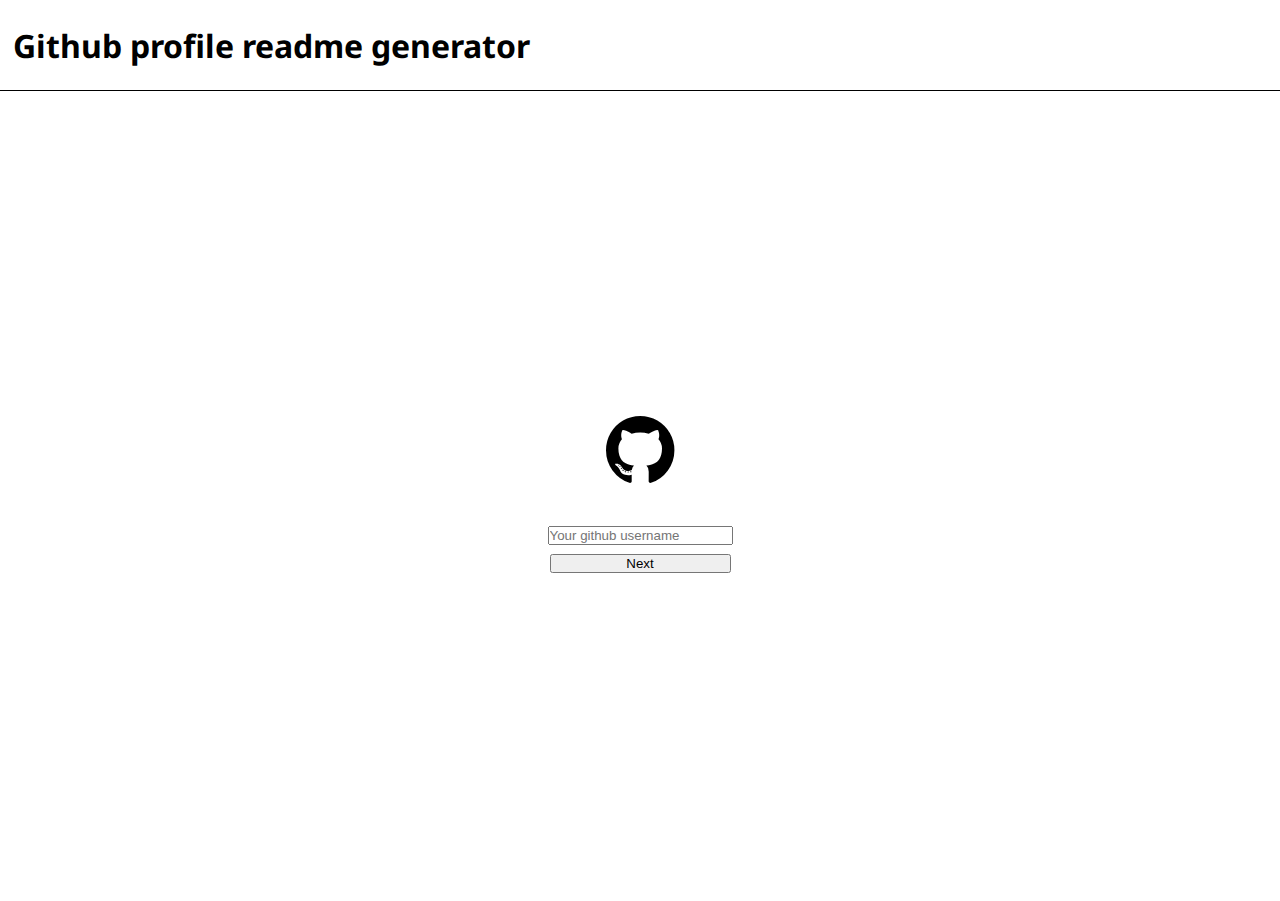
<file: index.html>
<!DOCTYPE html>
<html lang="en">
<head>
    <meta charset="UTF-8">
    <meta http-equiv="X-UA-Compatible" content="IE=edge">
    <meta name="viewport" content="width=device-width, initial-scale=1.0">
    <link rel="stylesheet" href="https://cdnjs.cloudflare.com/ajax/libs/font-awesome/4.7.0/css/font-awesome.min.css">
    <link rel="stylesheet" href="style.css">
    <title>Document</title>
</head>
<body>
    
    <header>
        <h1>Github profile readme generator</h1>
    </header>
    
    <div class="parent">
        <div class="child">
            <i class="fa fa-github fa-5x"></i>
            <form action="" class="username-form">
                <input type="text" name="" id="" placeholder="Your github username">
                <input type="submit" value="Next">
            </form>
        </div>
    </div>

</body>
</html>
</file>
<file: style.css>
@import url('https://fonts.googleapis.com/css2?family=Noto+Sans&display=swap');

* {
    margin: 0px;
    padding: 0px;
}

/* @media screen and (max-width: 780px) {
    header h1 {
        font-size: 10vw;
        padding: 1vh 1.5vw 1vh 1.5vw;
    }
} */

header {
    border-bottom: 1px black solid;
    height: 10vh;
    display: flex;
    align-items: center;
}


header h1 {
    font-family: "Noto sans", sans-serif;
    padding-left: 1%;
}
@media screen and (max-width: 780px) {
    header h1 {
        font-size: 6vw;
    }
}

.parent {
    display: flex;
    justify-content: center;
    align-items: center;
    height: 90vh;
}

.child {
    width: 30%;
    height: 30%;
    display: flex;
    justify-content: space-evenly;
    align-items: center;
    flex-direction: column;
    /* background-color: red; */
}
@media screen and (max-width: 780px) {
    .child {
        width: 90%;
    }
}

.username-form {
    display: flex;
    justify-content: center;
    align-items: center;
    flex-direction: column;
}

.username-form input {
    height: 100%;
    width: 100%;
    margin-bottom: 5%;
}
</file>
